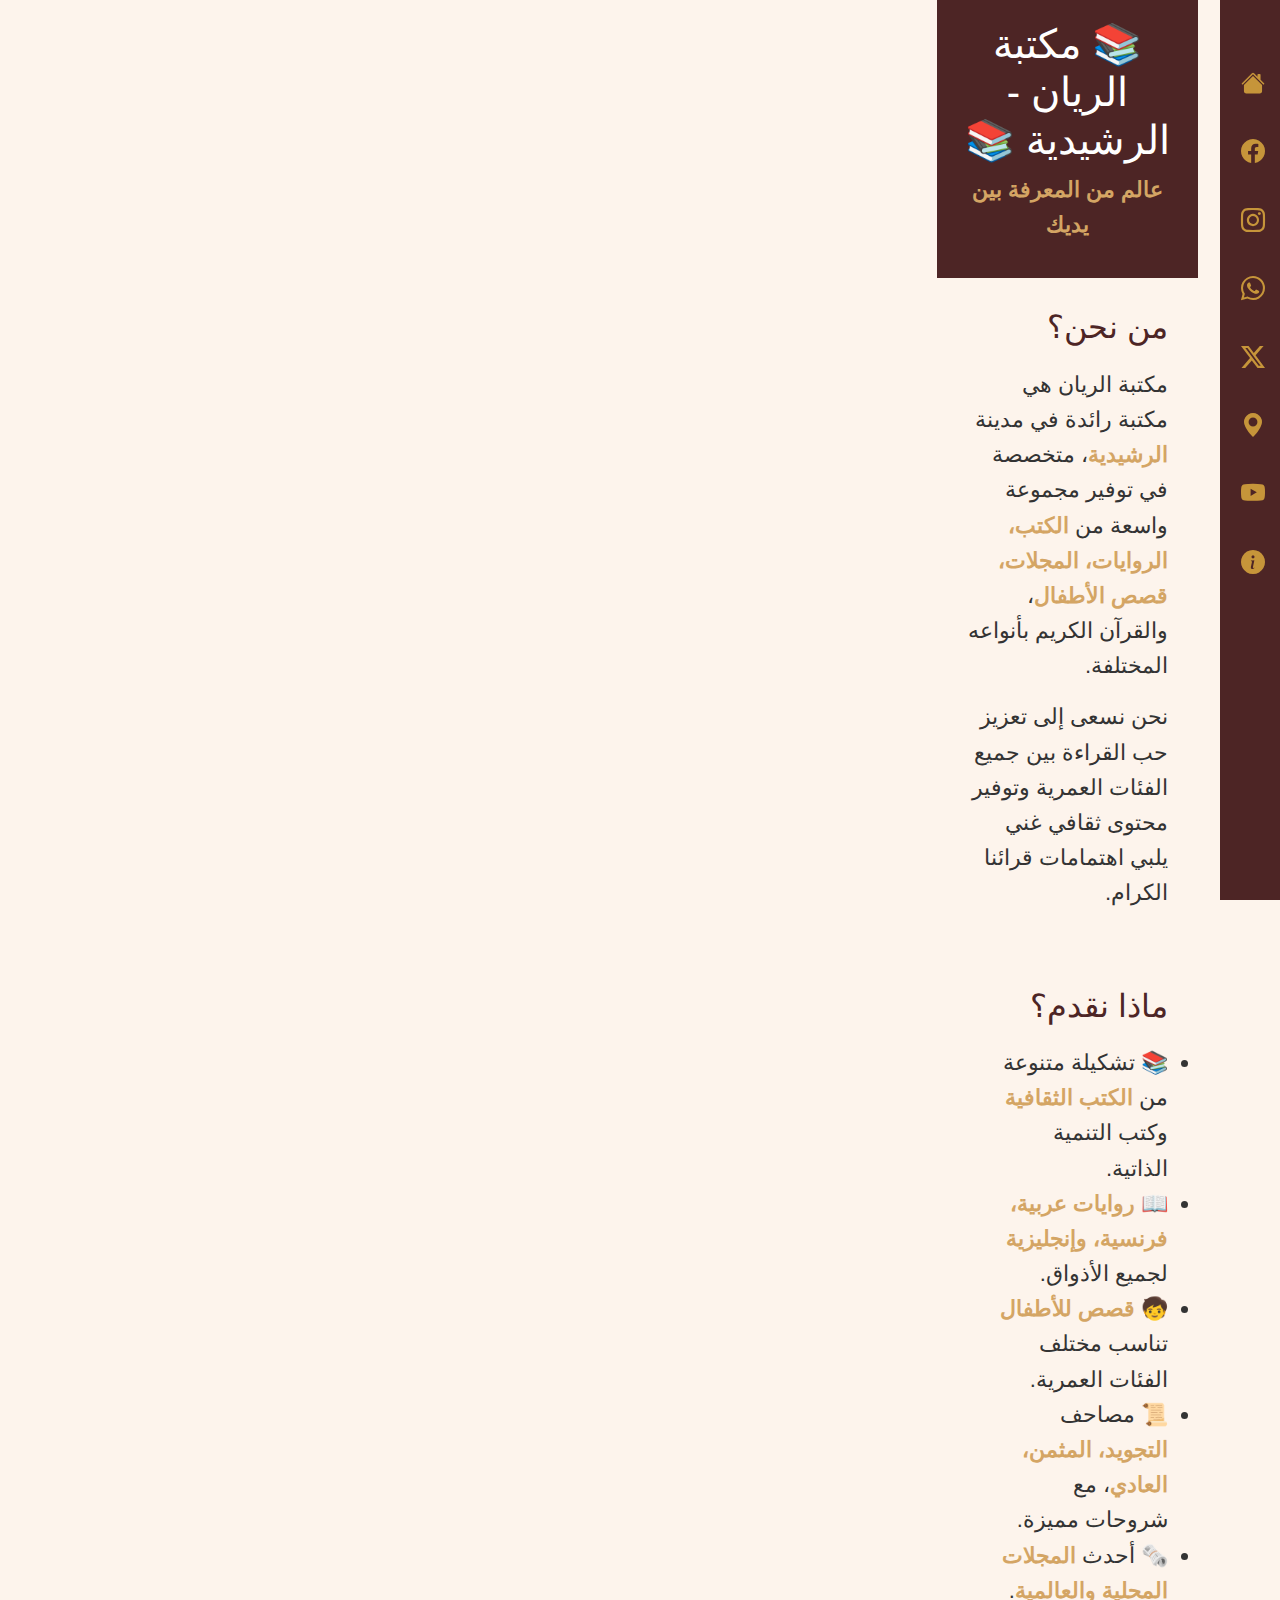
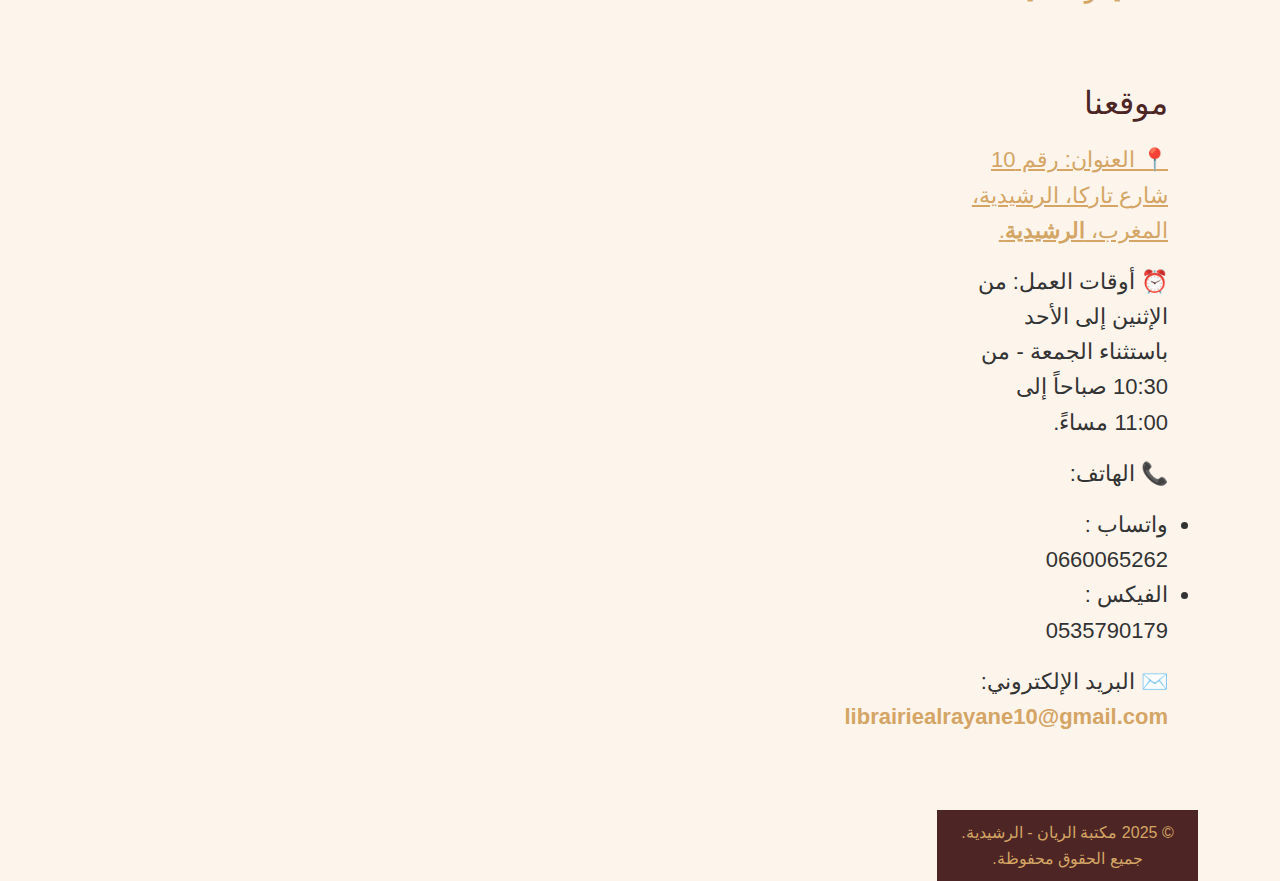
<file: info.html>
<!DOCTYPE html>
<html lang="ar" dir="rtl">
<head>
    <meta charset="UTF-8">
    <meta name="viewport" content="width=device-width, initial-scale=1.0">
    <link rel="stylesheet" href="css/style.css">
    <link rel="stylesheet" href="https://cdn.jsdelivr.net/npm/bootstrap-icons@1.11.3/font/bootstrap-icons.min.css">
    <link rel="stylesheet" href="css/bootstrap.min.css">
    <link rel="icon" href="img/logo.png" type="image/png">
    <title>مـكـتــبـة الـريـان</title>
</head>
<body>
  <div class="container">
  <div class="row">
    <div class="col-12 col-sm-6 col-md-4 col-lg-3">

    <div class="sidebar" id="sidebar">
        <ul class="ul">
            <li class="i" id="home">
                <a href="index.html">
                    <i class="bi bi-house-fill"></i>
                    <span>الـرئـيـسـيـة</span>
                </a>
            </li>
            <li class="i" id="face">
                <a href="https://www.facebook.com/ALRayane" target="_blank">
                    <i class="bi bi-facebook"></i>
                    <span>فـيـسـبــوك</span>
                </a>
            </li>
            <li class="i" id="insta">
                <a href="https://www.instagram.com/librairiealrayane" target="_blank">
                    <i class="bi bi-instagram"></i>
                    <span>إنسـتغــرام</span>
                </a>
            </li>
            <li class="i" id="whatsapp">
                <a href="https://wa.me/212660065262" target="_blank">
                    <i class="bi bi-whatsapp"></i>
                    <span>واتــســاب</span>
                </a>
            </li>
            <li class="i" id="x">
                <a href="https://twitter.com/LibrairieRayane" target="_blank">
                    <i class="bi bi-twitter-x"></i>
                    <span>تـويــتــر</span>
                </a>
            </li>
            <li class="i" id="map">
                <a href="https://www.google.com/maps/place/librairie+AL-Rayane" target="_blank">
                    <i class="bi bi-geo-alt-fill"></i>
                    <span>الـمـوقــــع</span>
                </a>
            </li>
            <li class="i" id="youtube">
                <a href="https://www.youtube.com/channel/UCh_9QsuJu7I5RtVjZH79Xkw" target="_blank">
                    <i class="bi bi-youtube"></i>
                    <span>يـوتـيـــوب</span>
                </a>
            </li>
            <li class="i" id="info">
                <a href="info.html">
                    <i class="bi bi-info-circle-fill"></i>
                    <span>حـــــــــول</span>
                </a>
            </li>
        </ul>
    </div>
  <style>
    body {
      font-family: 'Tahoma', sans-serif;
      background-color: #fdf4ec;
      color: #333;
      line-height: 1.6;
    }
    .header {
      background-color: rgb(77, 37, 37);
      color: white;
      padding: 20px;
      text-align: center;
    }
    .highlight {
      color: #d4a564;
      font-weight: bold;
    }
    .section {
      padding: 30px;
    }
    .section-title {
      color: rgb(77, 37, 37);
      margin-bottom: 20px;
    }
    .footer {
      background-color: rgb(77, 37, 37);
      color: #d4a564;
      text-align: center;
      padding: 10px;
      margin-top: 30px;
    }
    img {
      max-width: 100%;
      border: 3px solid #d4a564;
      border-radius: 10px;
      margin-top: 20px;
    }
    p , li{
        font-size: 22px;
    }
    #map{
        color: #d4a564;
    }
  </style>
</head>
<body>

  <div class="header">
    <h1>📚 مكتبة الريان - الرشيدية 📚</h1>
    <p class="highlight">عالم من المعرفة بين يديك</p>
  </div>

  <div class="section container">
    <h2 class="section-title">من نحن؟</h2>
    <p>
      مكتبة الريان هي مكتبة رائدة في مدينة <span class="highlight">الرشيدية</span>،
      متخصصة في توفير مجموعة واسعة من <span class="highlight">الكتب، الروايات، المجلات، قصص الأطفال</span>،
      والقرآن الكريم بأنواعه المختلفة.
    </p>
    <p>
      نحن نسعى إلى تعزيز حب القراءة بين جميع الفئات العمرية وتوفير محتوى ثقافي غني يلبي اهتمامات قرائنا الكرام.
    </p>
  </div>

  <div class="section container">
    <h2 class="section-title">ماذا نقدم؟</h2>
    <ul>
      <li>📚 تشكيلة متنوعة من <span class="highlight">الكتب الثقافية</span> وكتب التنمية الذاتية.</li>
      <li>📖 <span class="highlight">روايات عربية، فرنسية، وإنجليزية</span> لجميع الأذواق.</li>
      <li>🧒 <span class="highlight">قصص للأطفال</span> تناسب مختلف الفئات العمرية.</li>
      <li>📜 مصاحف <span class="highlight">التجويد، المثمن، العادي</span>، مع شروحات مميزة.</li>
      <li>🗞️ أحدث <span class="highlight">المجلات المحلية والعالمية</span>.</li>
    </ul>
  </div>

  <div class="section container">
    <h2 class="section-title">موقعنا</h2>
    <a id="map" href="https://www.google.com/maps/place/librairie+AL-Rayane+%D9%85%D9%83%D8%AA%D8%A8%D8%A9+%D8%A7%D9%84%D8%B1%D9%8A%D8%A7%D9%86%E2%80%AD/@31.9316791,-4.4266981,21z/data=!4m6!3m5!1s0xd984a91945386bb:0x35ab024dbb4d4a7d!8m2!3d31.9317708!4d-4.4269971!16s%2Fg%2F119tykp79?entry=ttu&g_ep=EgoyMDI1MDYwMy4wIKXMDSoASAFQAw%3D%3D" target="_blank"><p>
      📍 العنوان: رقم 10 شارع تاركا، الرشيدية، المغرب، <span class="highlight">الرشيدية</span>.
    </p></a>
    <p>
      ⏰ أوقات العمل: من الإثنين إلى الأحد باستثناء الجمعة  - من 10:30 صباحاً إلى 11:00 مساءً.
    </p>
    <p>
      📞 الهاتف: <span class="highlight"><li>واتساب :  0660065262</li>
        <li>الفيكس : 0535790179</li></span>
    </p>
    <p>
      ✉️ البريد الإلكتروني: <span class="highlight">librairiealrayane10@gmail.com</span>
    </p>
  </div>

  <div class="footer">
    &copy; 2025 مكتبة الريان - الرشيدية. جميع الحقوق محفوظة.
  </div>
        </div>
      </div>
    </div>
</body>
</html>
</file>
<file: css/style.css>
* {
  margin: 0;
  padding: 0;
}

.logo {
  width: 250px;
  height: 200px;
  margin-top: -50px;
  margin-right: auto;
  margin-left: auto;
  display: block;
}

.sidebar {
  height: 100%;
  width: 60px;
  position: fixed;
  top: 0;
  right: 0;
  background-color: rgb(77, 37, 37);
  transition: width 0.3s ease;
  overflow-x: hidden;
  z-index: 1000;
}

.sidebar:hover {
  width: 150px;
}

.sidebar .ul {
  list-style: none;
  padding: 0;
  margin: 0;
}

.sidebar .i {
  display: flex;
  align-items: center;
  padding: 15px;
}

.sidebar .i a {
  display: flex;
  align-items: center;
  text-decoration: none;
  color: #c6953a;
  width: 100%;
}

.sidebar .i a i {
  font-size: 24px;
  margin-left: 10px;
}

.sidebar .i a span {
  opacity: 0;
  white-space: nowrap;
  margin-right: 10px;
  font-size: 16px;
  transition: opacity 0.3s ease;
}

.sidebar:hover .i a span {
  opacity: 1;
}

#home {
  margin-top: 50px;
}

.i:hover i,
.i:hover span {
  color: #ffa600;
}

.srch {
  position: absolute;
  top:41px;
  right: 286px;
  z-index: 999;
}
</file>
